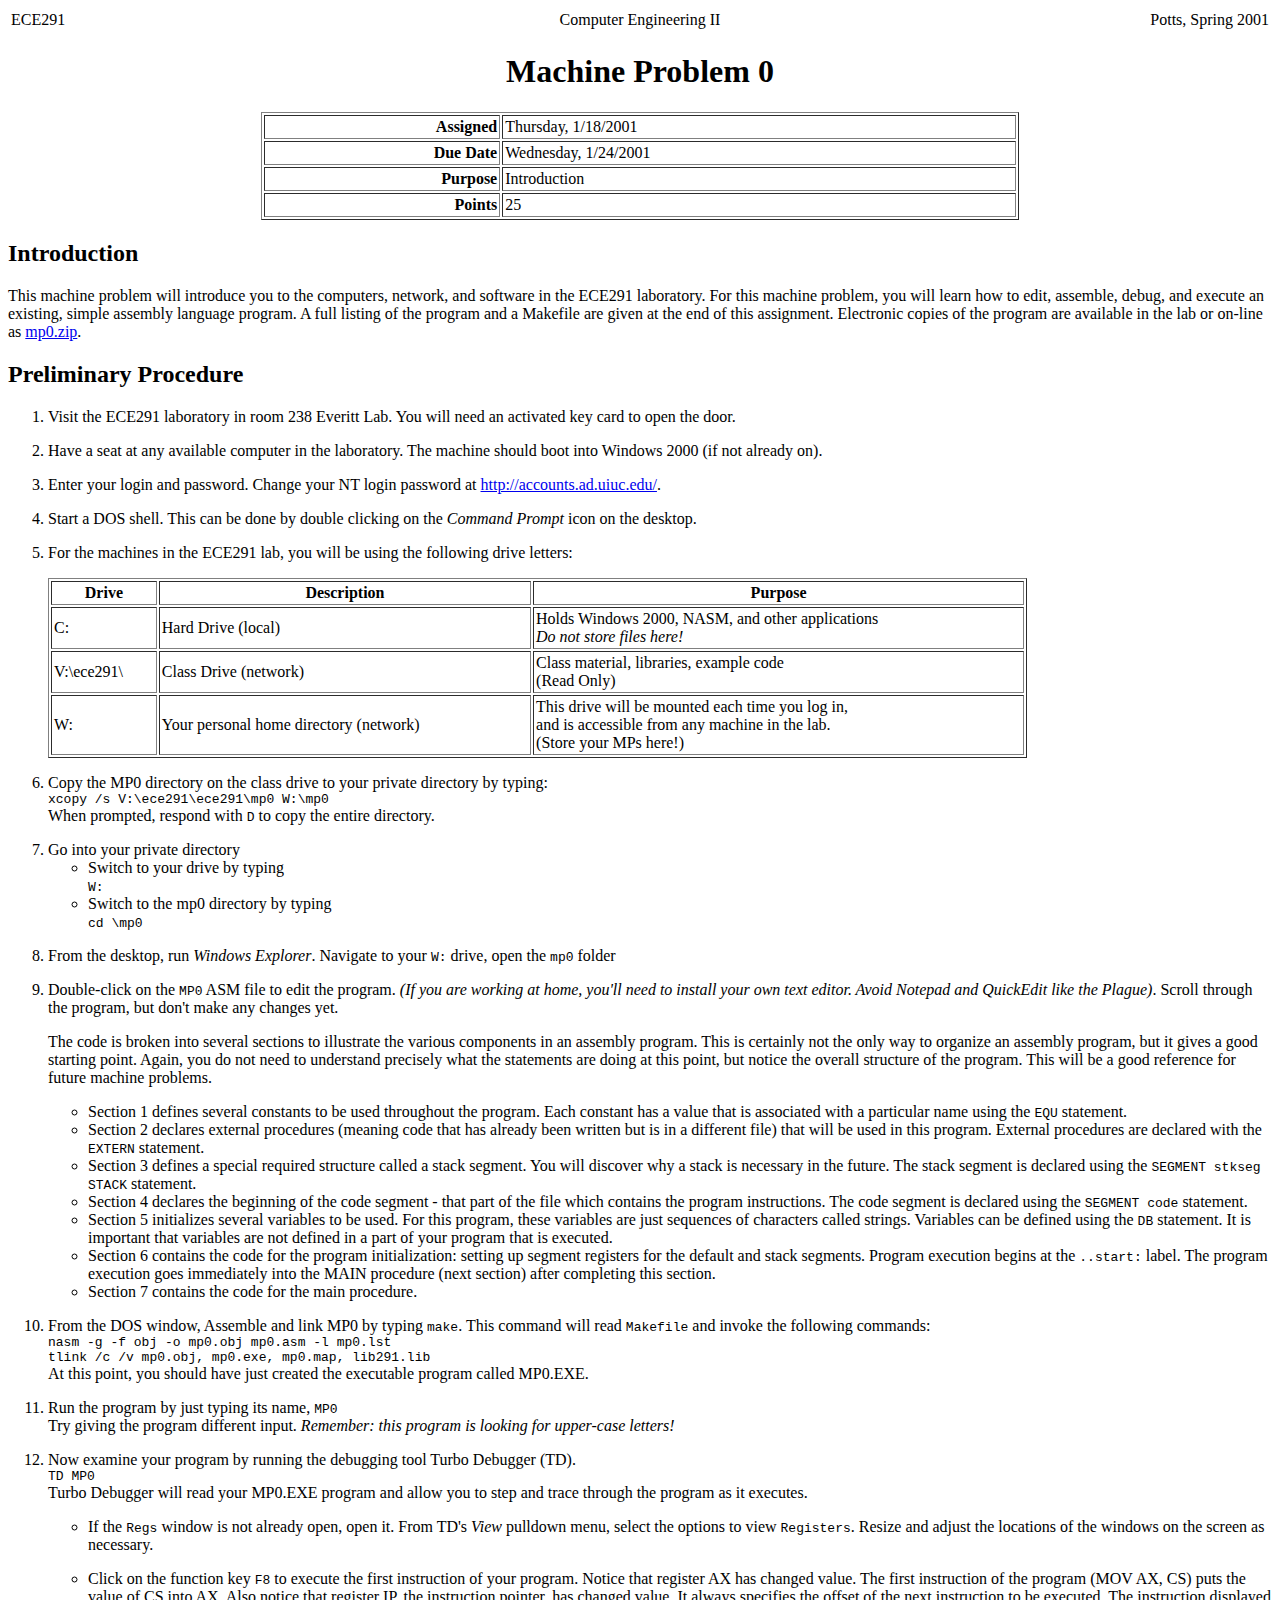
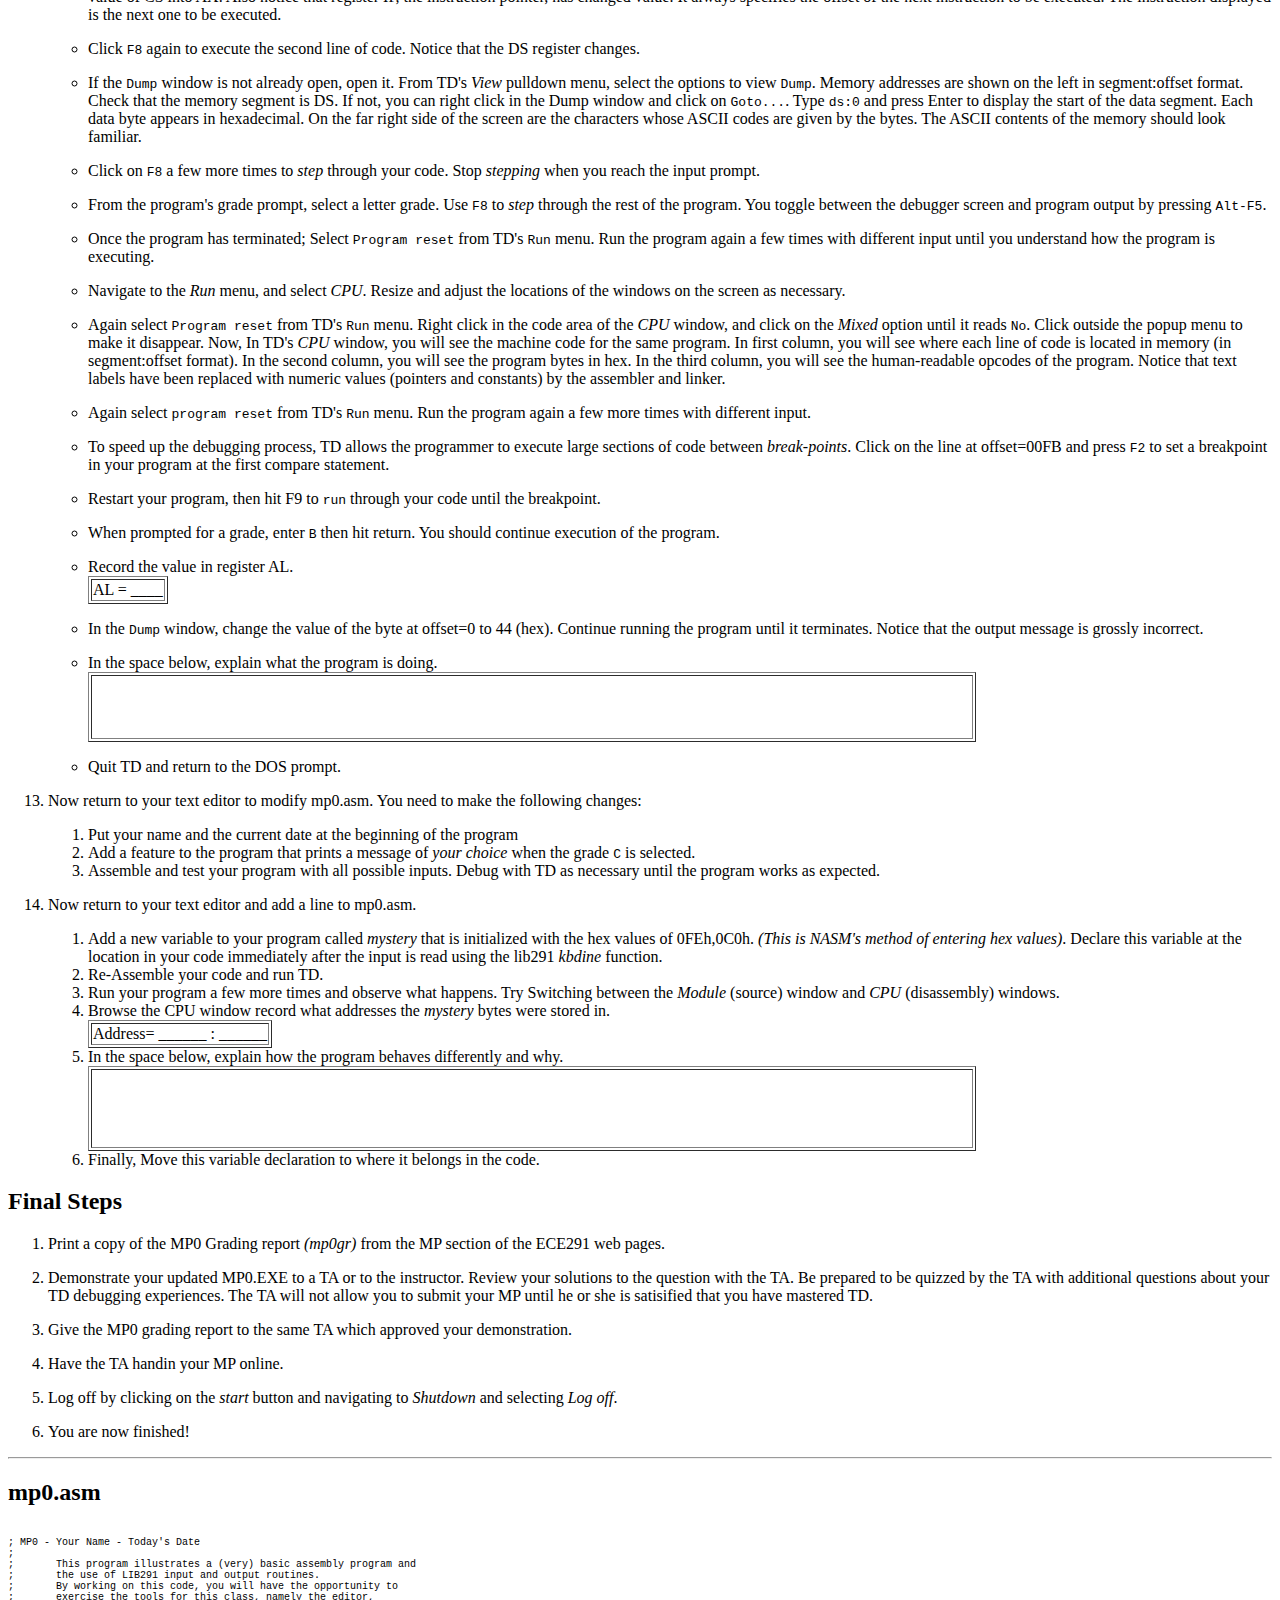
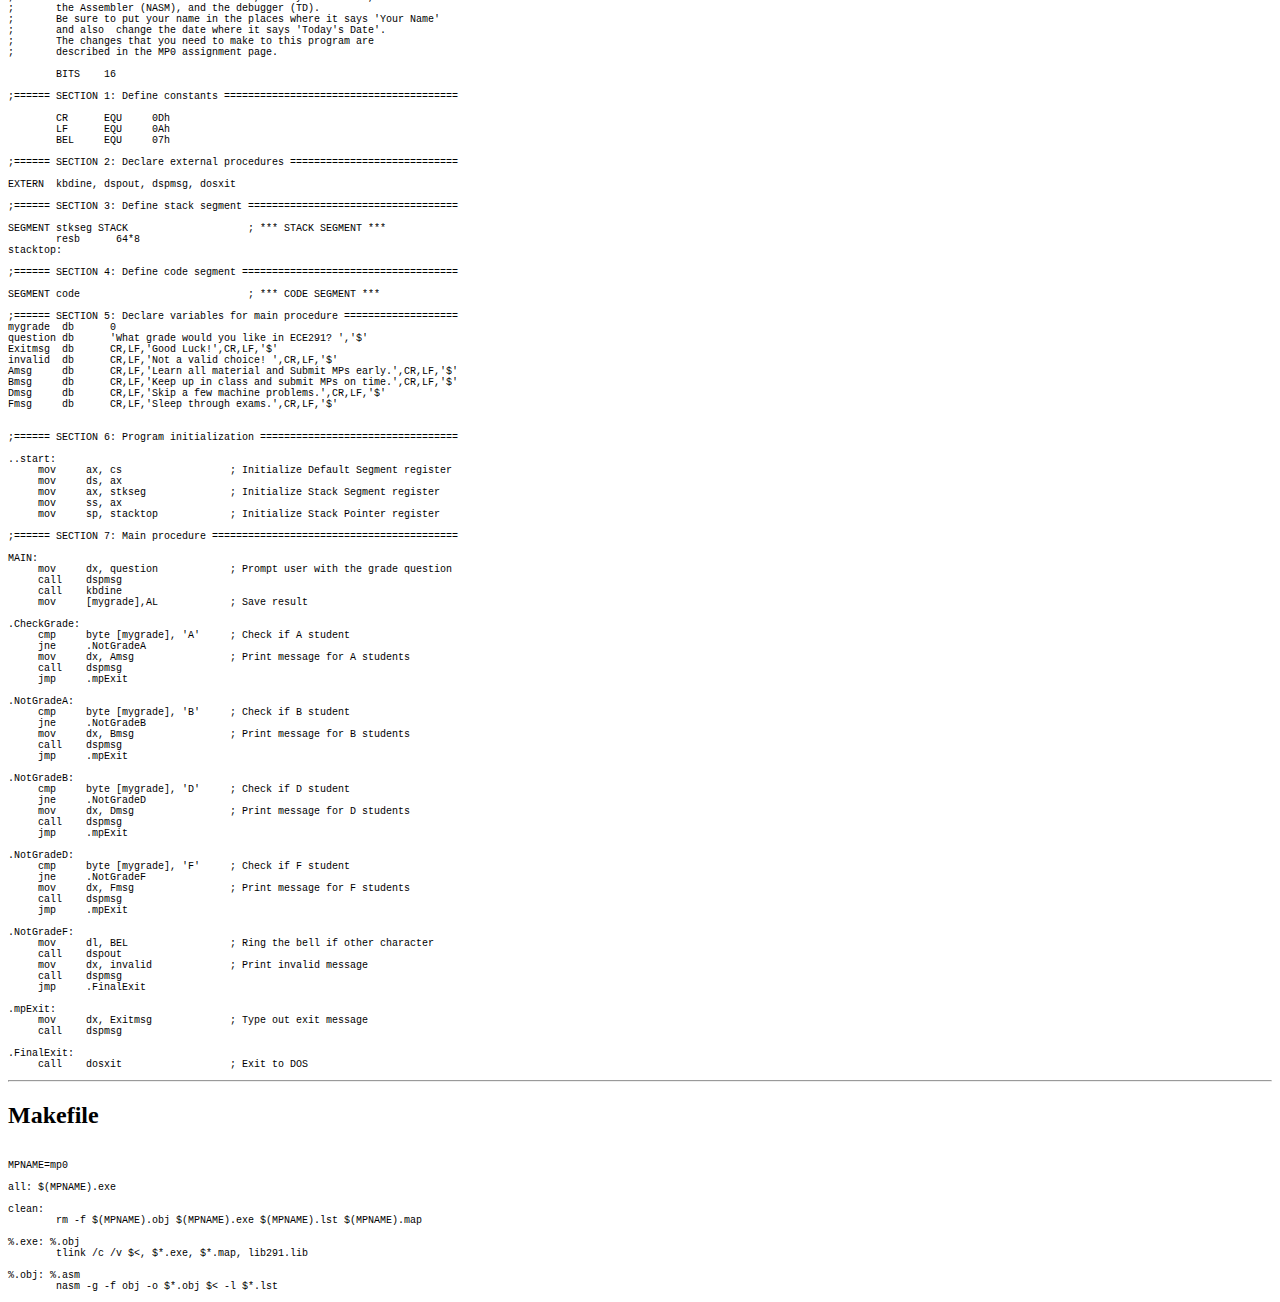
<file: mp0/index.html>
<html>
<head>
<title>ECE291 Machine Problem 0</title>
</head>

<body bgcolor=ffffff>
<p>
<table width=100% border=0>
<tr><td align=left   width=33%>ECE291</td>
    <td align=center width=34%>Computer Engineering II</td>
    <td align=right  width=33%>Potts, Spring 2001</td></tr></table>
<center><h1>Machine Problem 0</h1></center>

<!-- Copyright 1996-1999, John W Lockwood, All rights reserved
     For usage information: contact lockwood@ipoint.vlsi.uiuc.edu or visit
     http://ipoint.vlsi.uiuc.edu/~lockwood/
     Modifications for Windows 2000 Copyright 2000, Peter Johnson.
     Conversion to NASM Copyright 2000, Peter Johnson.
-->

<center><table border=1 cellpadding=2 width=60%>
  <tr><td align=right><b>Assigned</b></td>  <td>Thursday, 1/18/2001</td></tr>
  <tr><td align=right><b>Due Date</b></td>  <td>Wednesday, 1/24/2001</td></tr>
  <tr><td align=right><b>Purpose</b> </td>  <td>Introduction</td></tr> 
  <tr><td align=right><b>Points</b>  </td>  <td>25</td></tr>
</table>
</center>

<h2>Introduction</h2>
  This machine problem will introduce you to the computers, 
  network, and software in the ECE291 laboratory.
  For this machine problem, you will learn how to edit, assemble, 
  debug, and execute an existing, simple assembly  language  program.
  A full listing of the program and a Makefile 
  are given at the end of this assignment.  Electronic copies of the
  program are available in the lab or on-line as 
  <a href="mp0.zip">mp0.zip</a>.

<h2>Preliminary Procedure</h2>
<ol>
<li>Visit the ECE291 laboratory in room 238 Everitt Lab.  You
    will need an activated key card to open the door.
<p>
<li>Have a seat at any available computer in the laboratory. 
    The machine should boot into Windows 2000 (if not already on).
<p>
<li>Enter your login and password.  Change your NT login password at
    <a href="http://accounts.ad.uiuc.edu/">http://accounts.ad.uiuc.edu/</a>.
<p>
<li>Start a DOS shell.  This can be done by double clicking on the
    <i>Command Prompt</i> icon on the desktop.
<p>
<li>For the machines in the
    ECE291 lab, you will be using the following drive letters: <p> 
    <table cellpadding=2 border=1 width=80%>
    <tr><th>Drive</th><th>Description</th><th>Purpose</th></tr>
    <tr><td>C:</td>
        <td>Hard Drive (local)</td>
        <td>Holds Windows 2000, NASM, and other applications<br>
        <i>Do not store files here!</i></td></tr>
    <tr><td>V:\ece291\</td>
        <td>Class Drive (network)</td>
        <td>Class material, libraries, example code<br>(Read Only)</td></tr>
    <tr><td>W:</td>
        <td>Your personal home directory (network)</td>
        <td>This drive will be mounted each time you log in,<br>
            and is accessible from any machine in the lab.<br>
           (Store your MPs here!)<br>
           </td></tr>
  </table>
<p>
<li>Copy the MP0 directory on the class drive to your private directory
    by typing:<br> 
    <tt>xcopy /s V:\ece291\ece291\mp0 W:\mp0</tt><br>
    When prompted, respond with <tt>D</tt> to copy the entire directory.
<p>

<li>Go into your private directory
  <ul>
  <li>Switch to your drive by typing<br>
      <tt>W:</tt>
  <li>Switch to the mp0 directory by typing <br>
      <tt>cd \mp0</tt>
  </ul>
<p>

<li>From the desktop, run <i>Windows Explorer</i>.  Navigate to your
    <tt>W:</tt> drive, open the <tt>mp0</tt> folder
<p>

<li>Double-click on the <tt>MP0</tt> ASM file to edit the program.
    <i>(If you are working at home, you'll need to install your own
    text editor.  Avoid Notepad and QuickEdit like the Plague)</i>.
    Scroll through the program, but don't make any changes yet. <p>

   The code is
   broken into several sections to illustrate the various components
   in  an  assembly program.  This is certainly not the only way  to
   organize an assembly program, but it gives a good starting point.
   Again,  you  do  not  need  to  understand  precisely  what   the
   statements  are  doing  at this point,  but  notice  the  overall
   structure  of  the  program.  This will be a good  reference  for
   future machine problems.<p>
 
   <ul><li>Section 1 defines several constants to be used throughout
   the program.  Each constant has a value that is associated with a
   particular name using the <tt>EQU</tt> statement.</li>

   <li>Section  2 declares external procedures (meaning code  that
   has already been written but is in a different file) that will be
   used in this program.  External procedures are declared with  the
   <tt>EXTERN</tt> statement.</li>

  <li>Section  3  defines a special required structure  called  a
  stack segment.  You will discover why a stack is necessary in the
  future.   The  stack segment is declared using the <tt>SEGMENT stkseg
  STACK</tt> statement.</li>

  <li>Section 4 declares the beginning of the code segment - that
  part  of  the file which contains the program instructions.   The
  code  segment  is  declared using the <tt>SEGMENT code</tt>
  statement.</li>

  <li>Section  5 initializes several variables to be  used.   For
  this  program,  these variables are just sequences of  characters
  called strings.  Variables can be defined using the <tt>DB</tt>
  statement.  It is important that variables are not defined in a
  part of your program that is executed.</li>

  <li>Section 6 contains the code for the program initialization:
  setting up segment registers for the default and stack segments.
  Program execution begins at the <tt>..start:</tt> label.  The program
  execution goes immediately into the MAIN procedure (next section)
  after completing this section.</li>

  <li>Section  7  contains  the  code  for  the  main  procedure.
 </ul><p>


<li>From the DOS window, 
    Assemble and link MP0 by typing <tt>make</tt>.  This command 
    will read <tt>Makefile</tt> and invoke the following commands:  <br>
      <tt>nasm -g -f obj -o mp0.obj mp0.asm -l mp0.lst</tt><br>
      <tt>tlink /c /v mp0.obj, mp0.exe, mp0.map, lib291.lib</tt><br>
    At this point, you should have just created the executable program
    called MP0.EXE.
<p>
 
<li>Run the program by just typing its name, <tt>MP0</tt><br>
  Try giving the program different input.  
  <i>Remember: this program is looking for upper-case letters!</i>
    <p>

<li>Now examine your program by running the debugging tool Turbo Debugger (TD).<br>
  <tt>TD MP0</tt><br>
    Turbo Debugger will read your MP0.EXE program and allow you to step 
    and trace through the program as it executes.
  <p>

  <ul>
  <li>If the <tt>Regs</tt> window is not already open, open it.
      From TD's <i>View</i> pulldown menu, select the options
      to view <tt>Registers</tt>. Resize
      and adjust the locations of the windows on the screen as necessary. <p>

  <li>Click on the function key <tt>F8</tt> to execute
      the first instruction of your program.
      Notice that register AX has changed value.  
      The first instruction
      of  the  program (MOV AX, CS) puts the value of CS into AX.
      Also  notice  that  register  IP, the  instruction  pointer,  has
      changed  value.   It  always specifies the  offset  of  the  next
      instruction  to  be executed.  The instruction displayed  is  the
      next  one  to  be  executed.   <p>

  <li>Click <tt>F8</tt> again to execute the second line of code.
      Notice that the DS register changes.<p>
  
  <li>If the <tt>Dump</tt> window is not already open, open it.
      From TD's <i>View</i> pulldown menu, select the options
      to view <tt>Dump</tt>.  
      Memory addresses are shown on the left in segment:offset format.
      Check that the memory segment is DS.
      If not, you can right click in the Dump window and click on
      <tt>Goto...</tt>.  Type <tt>ds:0</tt> and press Enter to display
      the start of the data segment. 
      Each data byte  appears in hexadecimal.  On the far right side  
      of the screen are  the characters  whose ASCII codes are given 
      by the bytes.
      The ASCII contents of the memory should look familiar.  <p>

  <li>Click on <tt>F8</tt> a few more times to <i>step</i> through your code.
      Stop <i>stepping</i> when you reach the input prompt.    <p>
      
  <li>From the program's grade prompt, select a letter grade.  Use <tt>F8</tt>
      to <i>step</i> through the rest of the program.  You toggle between
      the debugger screen and program output by pressing <tt>Alt-F5</tt>.<p>

  <li>Once the program has terminated; Select <tt>Program reset</tt> from
      TD's <tt>Run</tt> menu.  Run the program again a few times with
      different input until you understand how the program is executing. <p>

  <li>Navigate to the <i>Run</i> menu, and select <i>CPU</i>.  Resize and
      adjust the locations of the windows on the screen as necessary.<p>

  <li>Again select <tt>Program reset</tt> from TD's <tt>Run</tt> menu. 
      Right click in the code area of the <i>CPU</i> window, and click on
      the <i>Mixed</i> option until it reads <tt>No</tt>.  Click outside the
      popup menu to make it disappear.
      Now, In TD's <i>CPU</i> window, you will see the machine code
      for the same program.  In first column, you will
      see where each line of code is located in memory 
      (in segment:offset format).  In the second column, you 
      will see the program bytes in hex.  In the third column,
      you will see the human-readable opcodes of the program.
      Notice that text labels have been replaced
      with numeric values (pointers and constants) by the assembler
      and linker.<p>

  <li>Again select <tt>program reset</tt> from TD's <tt>Run</tt> menu.  
      Run the program again a few more times with different input. <p>

  <li>To speed up the debugging process, TD allows the programmer to
      execute large sections of code between <i>break-points</i>.
      Click on the line at offset=00FB and press <tt>F2</tt> to set a
      breakpoint in your program at the first compare statement.<p>

  <li>Restart your program, then hit F9 to 
      <tt>run</tt> through your code until the breakpoint.<p>

  <li>When prompted for a grade, enter <tt>B</tt> then hit return. 
      You should continue execution of the program.<p>

  <li>Record the value in register AL.   <br>
       <table border=1><tr><td>AL = ____</td></tr></table><p>

  <li>In the <tt>Dump</tt> window, change the value of the byte at offset=0 to
         44 (hex).  Continue running the program until it terminates.
          Notice that the output message is grossly incorrect.   <p>

  <li>In the space below, explain what the program is doing.<br>
           <table border=1 width=75%><tr><td><xmp>  
           
           
           </xmp></td></tr></table>           <p>

   <li>Quit TD and return to the DOS prompt. <p>
  </ul>

   <li>Now return to your text editor to modify mp0.asm.  
       You need to make the following changes: <p>

     <ol>
     <li>Put your name and the current date at the 
         beginning of the program 
     <li>Add a feature to the program
         that prints a message of <i>your choice</i>
         when the grade <tt>C</tt> is selected.  <br>
     <li>Assemble and test your program with all possible inputs.  
         Debug with TD  
         as necessary until the program works as expected. 
     </ol>   <p>
     
   <li>Now return to your text editor and add a line to mp0.asm. 
         <p>
       
       <ol>
       <li>Add a new variable to your program called <i>mystery</i> that  
           is initialized with the hex values of 0FEh,0C0h.  
           <i>(This is NASM's method of entering hex values)</i>.
       
           Declare this variable at the location in your code
           immediately after the input is read using the lib291 
           <i>kbdine</i> function.
       <li>Re-Assemble your code and run TD.
       <li>Run your program a few more times and observe what happens.
           Try Switching between the <i>Module</i> (source) window and
           <i>CPU</i> (disassembly) windows.
       <li>Browse the CPU window 
           record what addresses the <i>mystery</i> bytes 
           were stored in.     <br>
           <table border=1><tr><td>Address= ______ : ______ </td></tr></table>
       <li>In the space below, explain how the program behaves differently and why.    <br>
           <table border=1 width=75%><tr><td><xmp>
           
           
           
           </xmp></td></tr></table>
       <li>Finally, Move this variable declaration to where it belongs in the code.
      </ol>  <p>
 
                                                               
 </ol>
 </ol>




<h2>Final Steps</h2>
<ol>
<li>Print a copy of the MP0 Grading report <i>(mp0gr)</i> from the MP
    section of the ECE291 web pages.<p>
<li>Demonstrate your updated MP0.EXE to a TA or to the instructor.
  Review your solutions to the question with the TA.
  Be prepared to be quizzed by the TA with additional questions 
  about your TD debugging experiences.    The TA will not allow you
  to submit your MP until he or she is satisified that you have mastered 
  TD.<p>

<li>Give the MP0 grading report
  to the same TA which approved your demonstration.
  <p>

<li>Have the TA handin your MP online.
  <p>

<li>Log off by clicking on the <i>start</i> button and 
    navigating to <i>Shutdown</i> and selecting <i>Log off</i>.
  </ul>   
  <p>

<li>You are now finished!
</ol>

<hr>


<h2>mp0.asm</h2>
<font size=-1><xmp>
; MP0 - Your Name - Today's Date
;
;       This program illustrates a (very) basic assembly program and
;       the use of LIB291 input and output routines.
;       By working on this code, you will have the opportunity to 
;       exercise the tools for this class, namely the editor, 
;       the Assembler (NASM), and the debugger (TD).
;       Be sure to put your name in the places where it says 'Your Name' 
;       and also  change the date where it says 'Today's Date'.  
;       The changes that you need to make to this program are 
;       described in the MP0 assignment page.

	BITS	16

;====== SECTION 1: Define constants =======================================

        CR      EQU     0Dh
        LF      EQU     0Ah
        BEL     EQU     07h

;====== SECTION 2: Declare external procedures ============================

EXTERN  kbdine, dspout, dspmsg, dosxit

;====== SECTION 3: Define stack segment ===================================

SEGMENT stkseg STACK                    ; *** STACK SEGMENT ***
        resb      64*8
stacktop:

;====== SECTION 4: Define code segment ====================================

SEGMENT code                            ; *** CODE SEGMENT ***

;====== SECTION 5: Declare variables for main procedure ===================
mygrade  db      0 
question db      'What grade would you like in ECE291? ','$'
Exitmsg  db      CR,LF,'Good Luck!',CR,LF,'$'
invalid  db      CR,LF,'Not a valid choice! ',CR,LF,'$' 
Amsg     db      CR,LF,'Learn all material and Submit MPs early.',CR,LF,'$'
Bmsg     db      CR,LF,'Keep up in class and submit MPs on time.',CR,LF,'$'
Dmsg     db      CR,LF,'Skip a few machine problems.',CR,LF,'$'
Fmsg     db      CR,LF,'Sleep through exams.',CR,LF,'$'


;====== SECTION 6: Program initialization =================================

..start:
     mov     ax, cs                  ; Initialize Default Segment register
     mov     ds, ax  
     mov     ax, stkseg              ; Initialize Stack Segment register
     mov     ss, ax
     mov     sp, stacktop            ; Initialize Stack Pointer register

;====== SECTION 7: Main procedure =========================================

MAIN:
     mov     dx, question            ; Prompt user with the grade question
     call    dspmsg                   
     call    kbdine   
     mov     [mygrade],AL            ; Save result
            
.CheckGrade:
     cmp     byte [mygrade], 'A'     ; Check if A student
     jne     .NotGradeA
     mov     dx, Amsg                ; Print message for A students
     call    dspmsg
     jmp     .mpExit

.NotGradeA:
     cmp     byte [mygrade], 'B'     ; Check if B student
     jne     .NotGradeB
     mov     dx, Bmsg                ; Print message for B students
     call    dspmsg
     jmp     .mpExit

.NotGradeB:
     cmp     byte [mygrade], 'D'     ; Check if D student
     jne     .NotGradeD
     mov     dx, Dmsg                ; Print message for D students
     call    dspmsg
     jmp     .mpExit

.NotGradeD:
     cmp     byte [mygrade], 'F'     ; Check if F student
     jne     .NotGradeF
     mov     dx, Fmsg                ; Print message for F students
     call    dspmsg
     jmp     .mpExit

.NotGradeF:
     mov     dl, BEL                 ; Ring the bell if other character
     call    dspout
     mov     dx, invalid             ; Print invalid message
     call    dspmsg
     jmp     .FinalExit

.mpExit:
     mov     dx, Exitmsg             ; Type out exit message
     call    dspmsg

.FinalExit:
     call    dosxit                  ; Exit to DOS
</xmp>
</font>

<hr>

<h2>Makefile</h2>
<font size=-1><xmp>
MPNAME=mp0

all: $(MPNAME).exe

clean:
	rm -f $(MPNAME).obj $(MPNAME).exe $(MPNAME).lst $(MPNAME).map

%.exe: %.obj
	tlink /c /v $<, $*.exe, $*.map, lib291.lib

%.obj: %.asm
	nasm -g -f obj -o $*.obj $< -l $*.lst
</xmp>
</font>



</body>
</html>
</file>
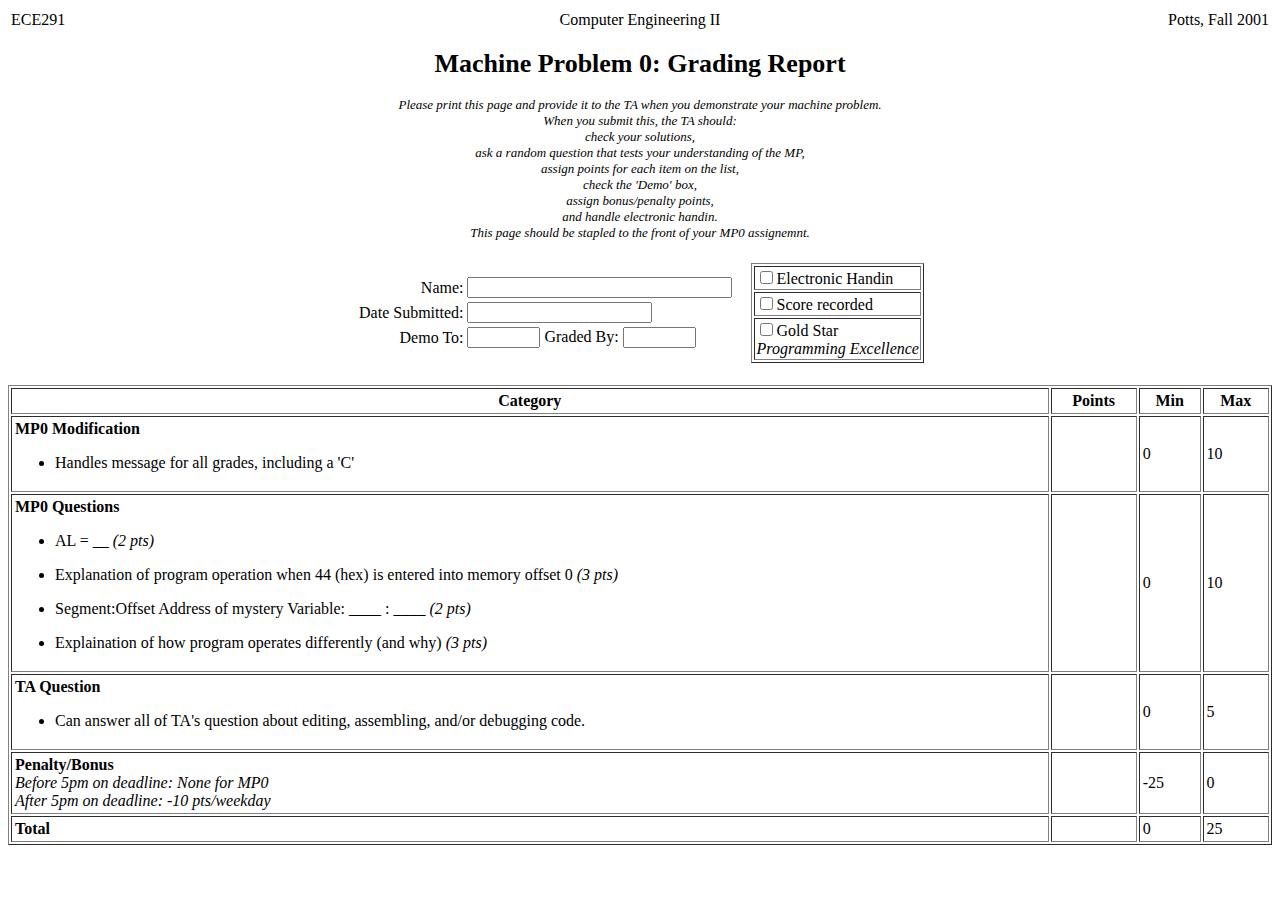
<file: mp0/mp0grade.html>
<html>

<head>
<title>ECE291 Machine Problem 0</title>
</head>

<body bgcolor = #ffffff text = #000000>

<font size=-1>
<p>

<table width = 100% border = 0>
<tr>
  <td align=left   width=33%>ECE291</td>
  <td align=center width=34%>Computer Engineering II</td>
  <td align=right  width=33%>Potts, Fall 2001</td>
</tr>
</table>

<center><h1>Machine Problem 0: Grading Report</h1></center>
<p>
<center><i>Please print this page and provide it to the TA when you
demonstrate your machine problem. <br>
When you submit this, the TA should: <br>
check your solutions, <br>
ask a random question that tests your understanding of the MP,<br>
assign points for each item on the list,<br>
check the 'Demo' box, <br>
assign bonus/penalty points,<br>
and handle electronic handin.<br>
This page should be stapled to the front of your MP0 assignemnt.
</i>
<p>

<form>
<table border=0 cellpadding=7><tr><td>
<table border=0 cellpadding=1>
<tr><td align=right>Name: </td><td><input name="name" size=30>
<tr><td align=right>Date Submitted: </td><td><input name="submitted" size=20>
<tr><td align=right>Demo To: </td><td><input name="demoto" size=6>
 Graded By: <input name="gradedby" size=6>
</td></tr></table>
</td><td>
<table border=1>
<tr><Td><input type=checkbox name="gradebook">Electronic Handin 
<tr><Td><input type=checkbox name="gradebook">Score recorded
<tr><Td><input type=checkbox name="gold_star">Gold Star<br>
        <i>Programming Excellence</i></td></tr>
</td></tr>
</table>
</td></tr></table>
</form>
</center>


<table border=1 cellpadding=3 width=100%>
<tr><Th>Category</th><th>Points</th><th>Min</th><th>Max</th></tr>

<tr><td><b>MP0 Modification </b>  <ul>
  <li>Handles message for all grades, including a 'C'
  </ul> </td><td><pre> </pre></td>  <td>0</td><td>10</td></tr>

<tr><td><b>MP0 Questions </b>  <ul>
    <li>AL = __ <i>(2 pts)</i><p>
    <li>Explanation of program operation when 44 (hex)
        is entered into memory offset 0 <i>(3 pts)</i><p>
    <li>Segment:Offset Address of mystery Variable: ____ : ____ <i>(2 pts)</i>
        <p>
    <li>Explaination of how program operates differently (and why)
         <i>(3 pts)</i><p>
  </ul> </td><td><pre> </pre></td>  <td>0</td><td>10</td></tr>

<tr><td><b>TA Question</b>  <ul>
    <li>Can answer all of TA's question about editing,
        assembling, and/or debugging code.
  </ul> </td><td><pre> </pre></td>  <td>0</td><td>5</td></tr>

<tr><td><b>Penalty/Bonus</b> <br>
    <i>Before 5pm on deadline:  <i>None for MP0</i> </i><br>
    <i>After 5pm on deadline:  -10 pts/weekday</i>
    </td><td><pre> </pre></td><td>-25</td><td>0</td></tr>

<tr><td><b>Total</b> </td><td><pre> </pre></td>
<td>0</td><td>25</td></tr>

</table>
</font>
<p>
</center>
</body>
</file>
